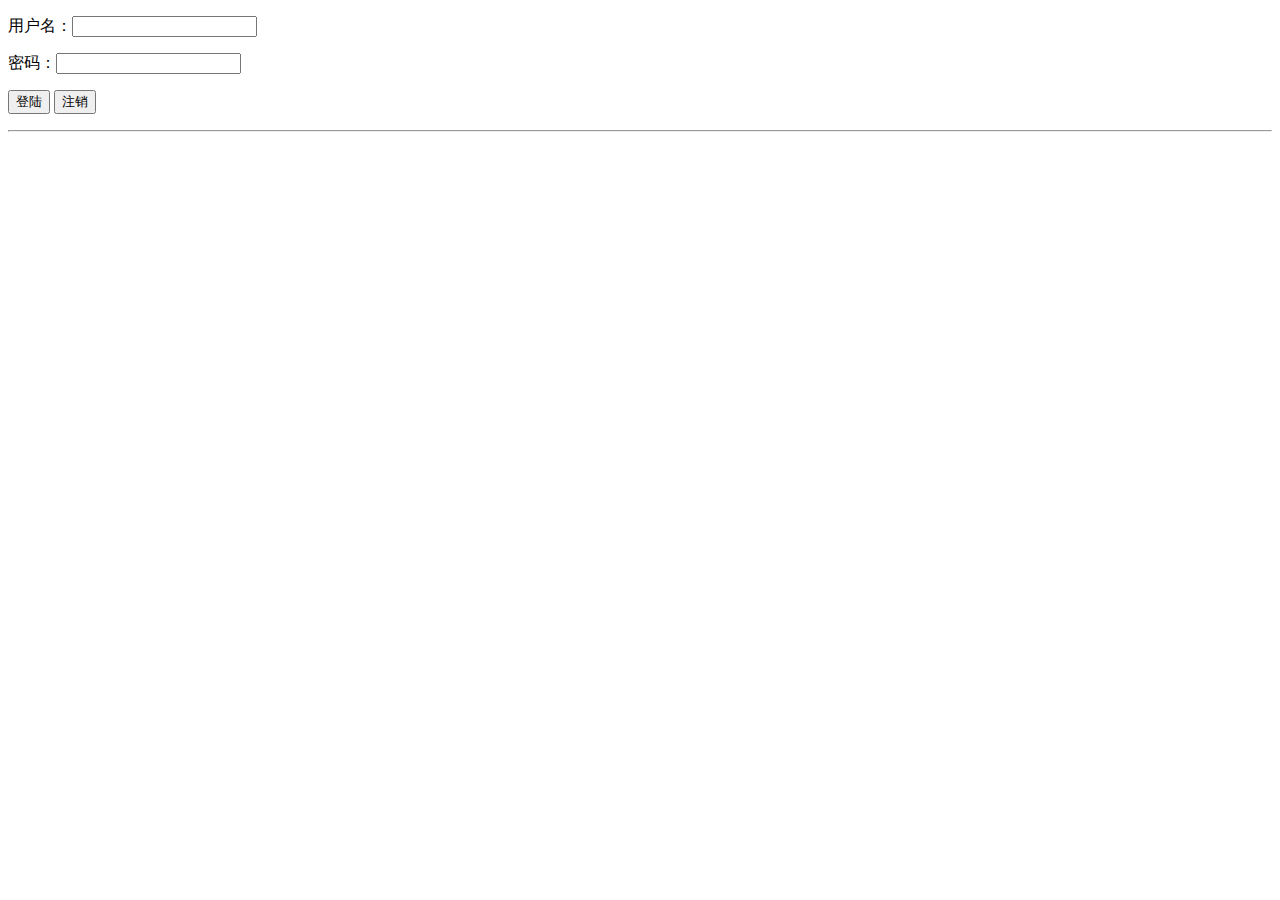
<file: test/denglu.html>
<!DOCTYPE html>
<html lang="en">
<head>
    <meta charset="UTF-8">
    <meta name="viewport" content="width=device-width, initial-scale=1.0">
    <meta http-equiv="X-UA-Compatible" content="ie=edge">
    <script type="text/javascript">
    var  db=openDatabase('myData','1.0','test database',1024*1024);
    db.transaction(function(tx){
        tx.executeSql('CREATE TABLE IF NOT EXISTS MsgData(name TEXT,msg TEXT,time INTEGER)',[]);
    })
    getE('clear').onclick=function()
    {
        db.transaction(function(tx){
            tx.executeSql('DROP TABLE MsgData',[]);
        })
        showAllData();
    }
    getE('save').onclick=function(){
        saveDate();
        return false;
    }
      function removeAllData()
      {
          for(var i=datalist.chlidren.length-1;i>=0;i--){
              datalist.removeChild(datalist.chlidren[i]);
          }
      }
      function showData(row){
          var dt=document.createElement('dt');
          dt.innerHTML=row.name;
          var dd=document.createElement('dd');
          dd.innerHTML=row.msg;
          var tt=document.createElement('tt');
          var t=new Date();
          t.setTime(row.time);
          tt.innerHTML=t.toLocaleDateString()+""+t.toLocaleTimeString();
          datalist.appendChild(dt);
          datalist.appendChild(dd);
          datalist.appendChild(tt);
      }
      function showAllData()
      {
          db,transaction(function(tx)
          {
            tx.executeSql('CREATE TABLE IF NOT EXISTS MsgData(name TEXT,msg TEXT,time INTEGER)',[]);
            tx.executeSql('SELECT * FROM MsgData',[],function(tx,result){
                removeAllData();
                for(var i=0;i<result.row.length;i++){
                    showData(result.rows.item(i));
                }
            });
          });
      }
      function addData(name,msg,time)
      {
          db.transaction(function(tx){
            tx.executeSql('INSERT INTO MsgData VALUES(?,?,?)',[name,msg,time],function(tx,result)
            {
                alert("登录成功");
            },
            function(tx,error){
                alert(error.source+':'+error.message);
            }); 
          });
      }
      function saveDate()
      {
          var name=getE('name').value;
          var msg=getE('msg').value;
          var time=new Date().getTime();
          addData(name,msg,time);
          showAllData();
      }
        </script>
    <title>登录</title>
</head>
<body>
    <form action="#" method="get" accept-charset="utf-8">
        <p class="form_item">
            用户名：<input type="text" name="" value="" id="name" required/>
        </p>
        <p class="form_item">
            密码：<input name="" type="password" value="" id="msg" required></textarea>
        </p>
        <p class="form_item">
            <input type="submit" id="save" value="登陆"/>
            <input type="submit" id="clear" value="注销"/>
        </p>
        <hr>
    </form>
</body>
</html>
</file>
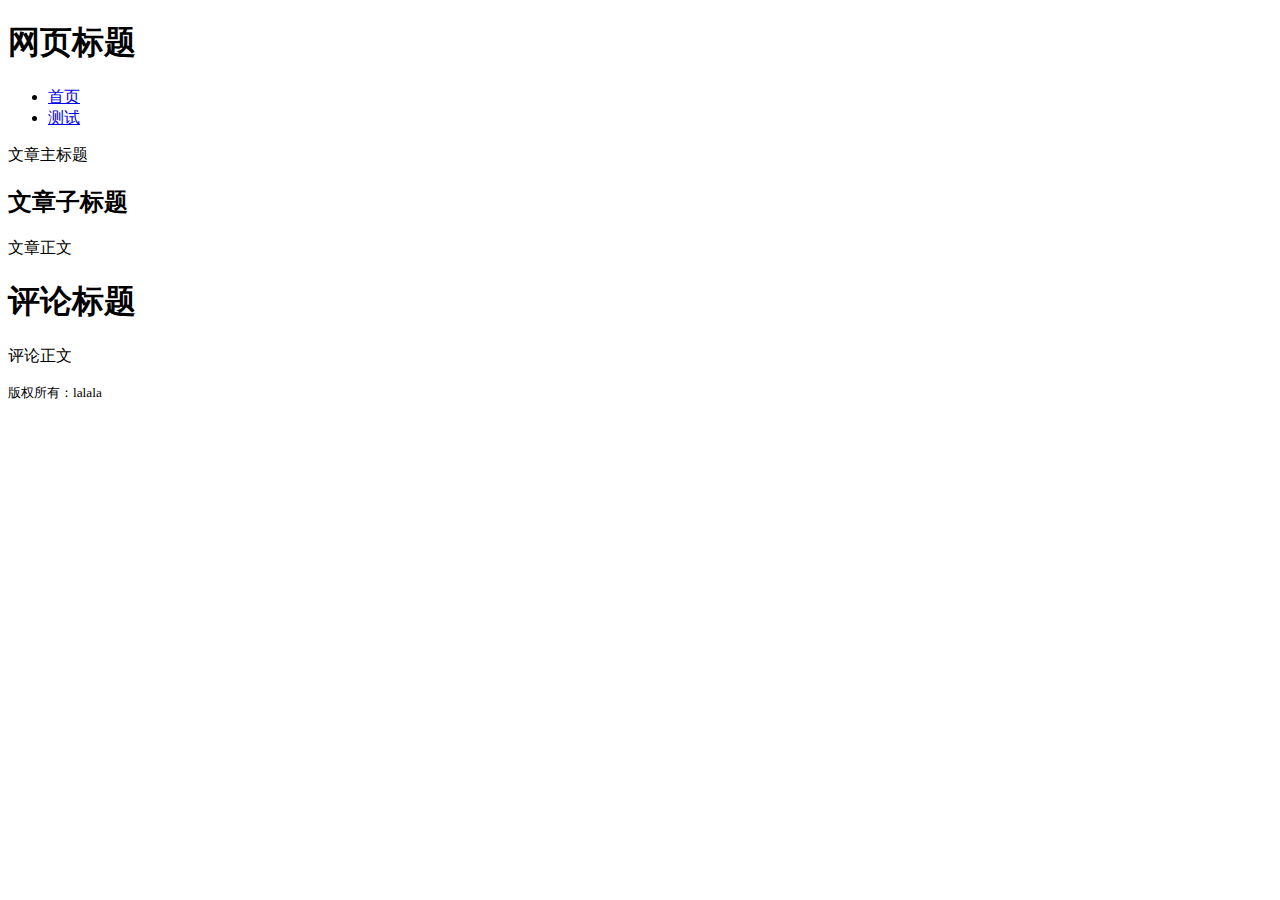
<file: test/paiban.html>
<!DOCTYPE html>
<html lang="en">
<head>
    <meta charset="UTF-8">
    <meta name="viewport" content="width=device-width, initial-scale=1.0">
    <meta http-equiv="X-UA-Compatible" content="ie=edge">
    <title>Document</title>
</head>
<body>
    <!-- 网页标题 -->
    <header>
        <h1>网页标题</h1>
        <!-- 网站导航链接 -->
        <nav>
            <ul>
                <li><a href="Untitled-1.html">首页</a></li>
                <li><a href="test.html">测试</a></li>
            </ul>
        </nav>
    </header>
    <!-- 文章正文 -->
    <article>
        <hgroup>
            <hi>文章主标题</hi>
            <h2>文章子标题</h2>
        </hgroup>
        <p>文章正文</p>
        <!-- 文章评论 -->
        <section>
            <article>
                <h1>评论标题</h1>
                <p>评论正文</p>
            </article>
        </section>
    </article>
    <!-- 版权信息 -->
    <footer>
        <small>版权所有：lalala</small>
    </footer>
</body>
</html>
</file>
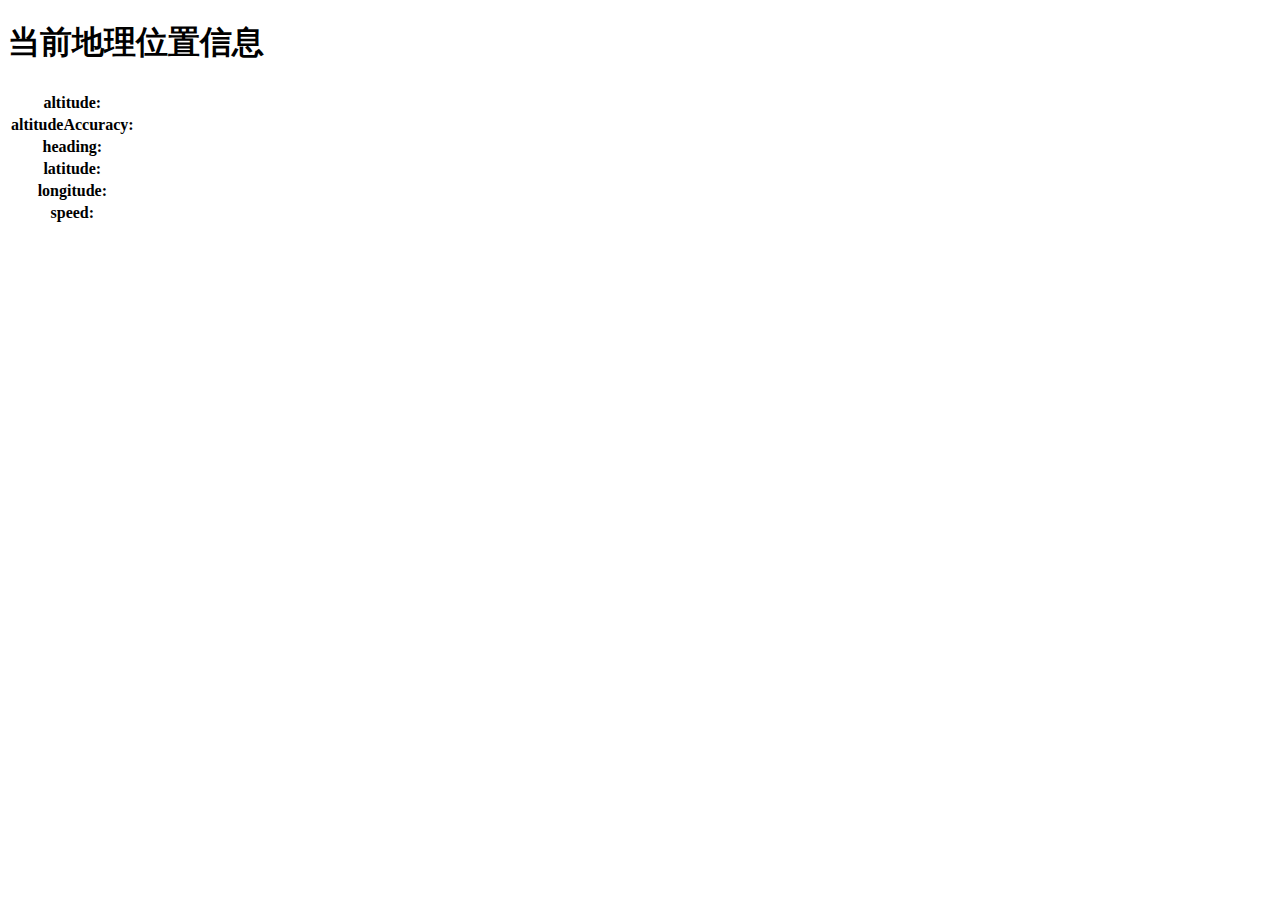
<file: test/pisition.html>
<!DOCTYPE html>
<html lang="en">
<head>
    <meta charset="UTF-8">
    <meta name="viewport" content="width=device-width, initial-scale=1.0">
    <meta http-equiv="X-UA-Compatible" content="ie=edge">
    <title>Document</title>
</head>
<script type="text/javascript">
function body_onLoad(){
    if(navigator.geolocation){
        navigator.geolocation.getCurrentPosition(geo_onSuccess,geo_onError);
    }else{
        geo_onError();
    }
}
function geo_onSuccess(pos){
    document.getElementById("timestamp").innerHTML=new Date().toLocaleString();
    document.getElementById("accuracySpan").innerHTML=pos.coords.accuracy;
    document.getElementById("altitudeSpan").innerHTML=pos.coords.alitiude;
    document.getElementById("altitudeAccuracySpan").innerHTML=pos.coords.altitudeAccuracy;
    document.getElementById("headingSpan").innerHTML=pos.coords.heading;
    document.getElementById("latitudeSpan").innerHTML=pos.coords.latitude;
    document.getElementById("longitudeSpan").innerHTML=pos.coords.longitude;
    document.getElementById("speedSpan").innerHTML=pos.coords.speed;
}
function geo_onError(){
    alert("您当前使用的浏览器不支持geolocation服务");
}
</script>
<body onload="bode_onLoad();">
    <h1>当前地理位置信息</h1>
    <table>
        <tr>
            <th><accurary:/th>
            <td><span id="accuracySpan"></span></td>
        </tr>
        <tr>
            <th>altitude:</th>
            <td><span id="altitudeSpan"></span></td>
        </tr>
        <tr>
            <th>altitudeAccuracy:</th>
            <td><span id="altitudeAccuracySpan"></span></td>
        </tr>
        <tr>
            <th>heading:</th>
            <td><span id="headingSpan"></span></td>
        </tr>
        <tr>
            <th>latitude:</th>
            <td><span id="latitudeSpan"></span></td>
        </tr>
        <tr>
            <th>longitude:</th>
            <td><span id="longitudeSpan"></span></td>
        </tr>
        <tr>
            <th>speed:</th>
            <td><span id="speedSpan"></span></td>
        </tr>
    </table>
    <p id="timestamp">
</body>
</html>
</file>
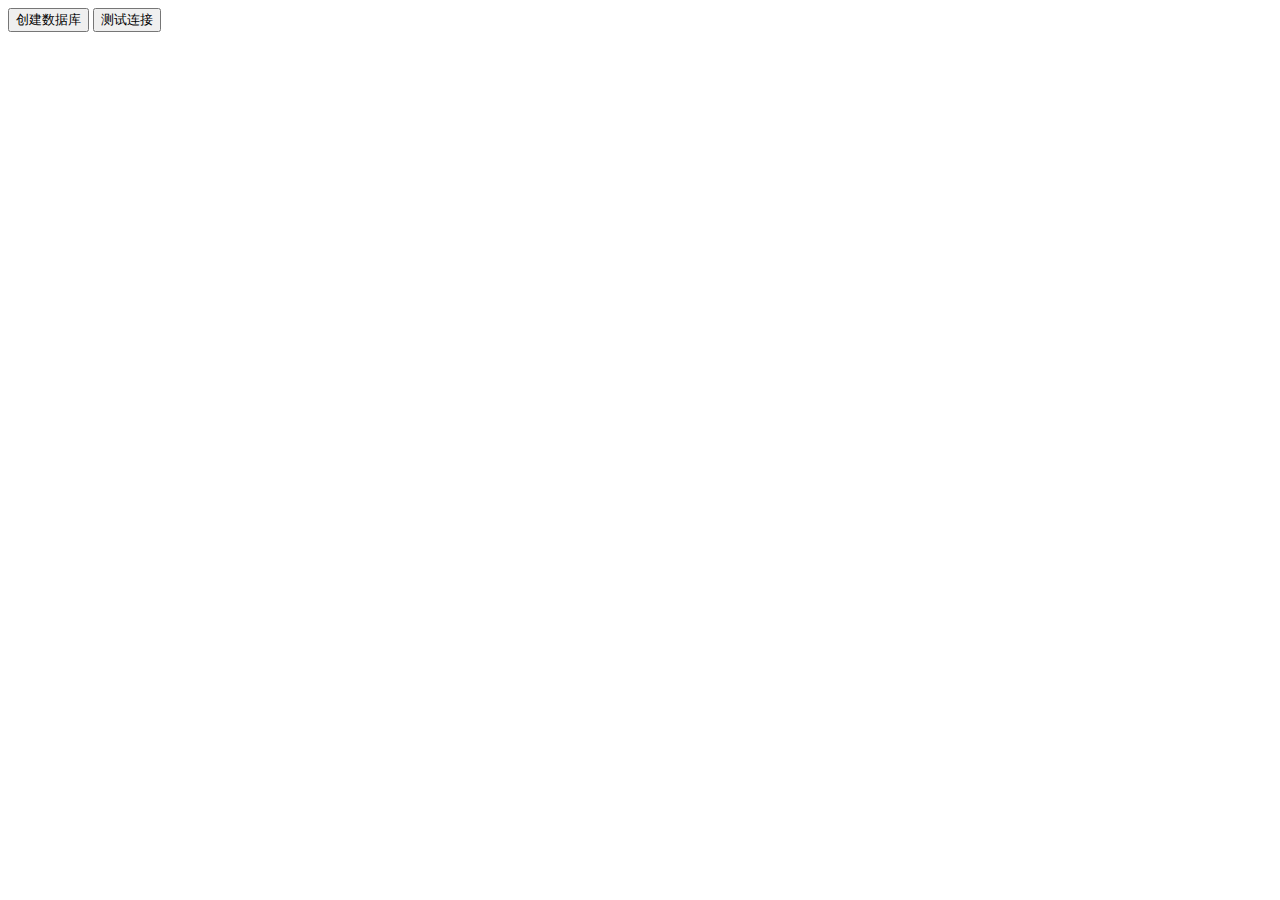
<file: test/shujuku.html>
<!DOCTYPE html>
<html lang="en">
<head>
    <meta charset="UTF-8">
    <meta name="viewport" content="width=device-width, initial-scale=1.0">
    <meta http-equiv="X-UA-Compatible" content="ie=edge">
    <script type="text/javascript">
    function $$(id){
        return document.getElementById(id);
    }
    var db;
    //单击“创建数据库”按钮时调用
    function CreateDb_Click(){
        db=openDatabase('mydb','1.0','my database',2*1024*1024,
        function(){
            $$("pStatus").style.display="block";
            $$("pStatus").innerHTML="数据库创建成功！";
        })
    }
    function TestConn_Click(){
        if(db){
            $$("pStatus").style.display="block";
            $$("pStatus").innerHTML="数据库连接成功！";
        }
    }
    </script>
    <title>使用openDatebase创建数据库</title>
</head>
<body>
    <input id="CreateDb" type="button" value="创建数据库" class="inputbtn" onclick="CreateDb_Click();">
    <input id="TestConn" type="button" value="测试连接" class="inputbtn" onclick="TestConn_Click();">
    <p id="pStatus"></p>
</body>
</html>
</file>
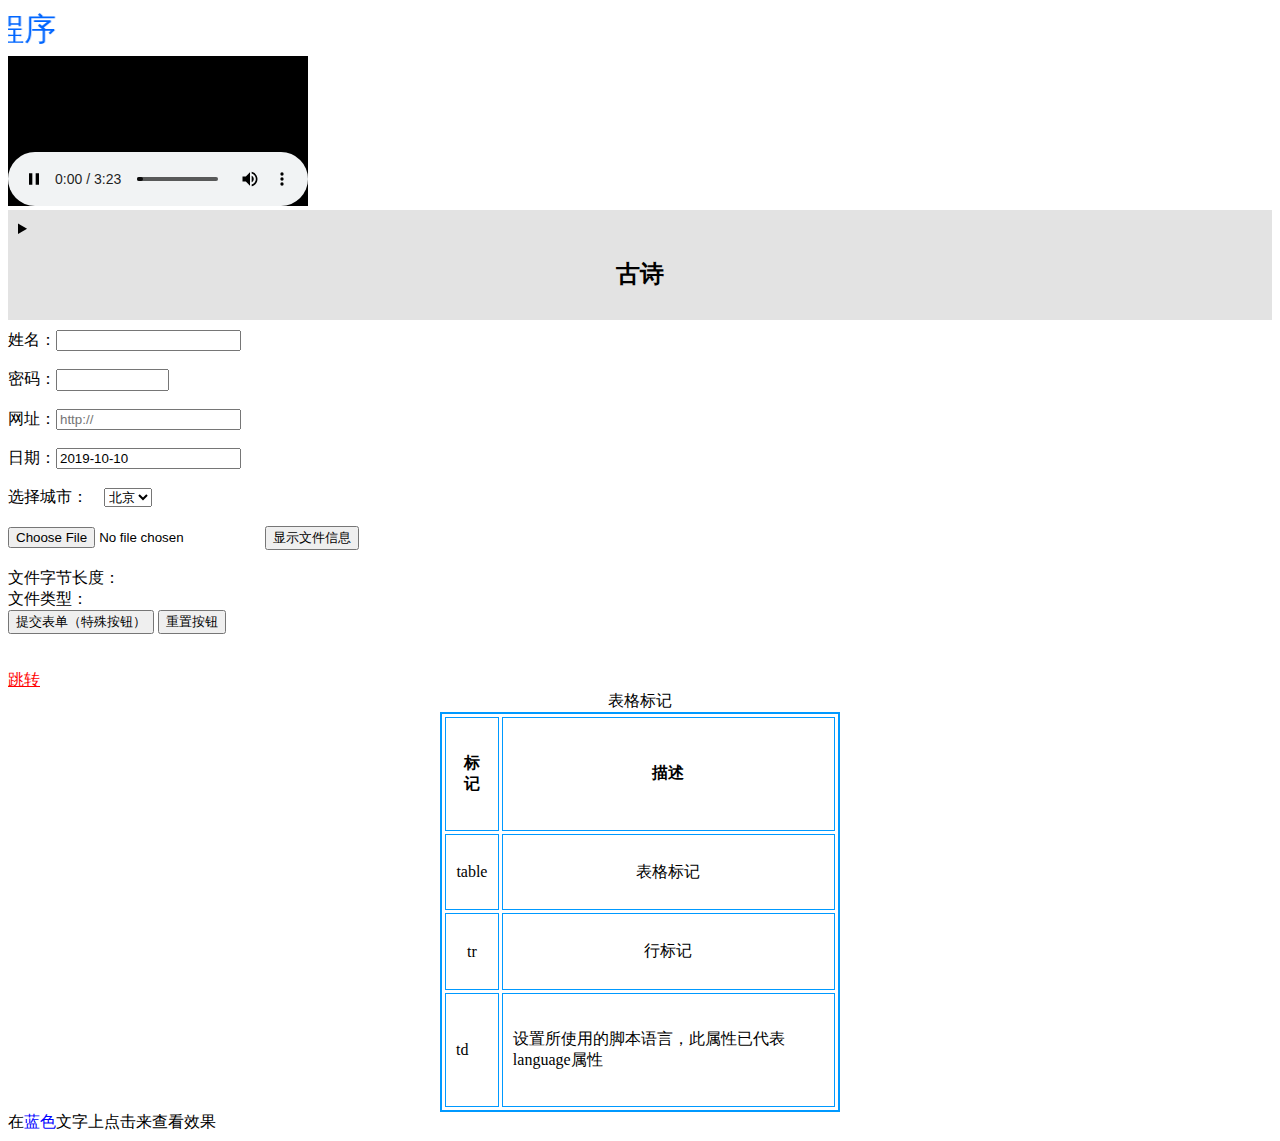
<file: test/Untitled-1.html>
<!DOCTYPE html>

<html lang="en">
<head>
    <meta charset="UTF-8">
    <meta name="viewport" content="width=device-width, initial-scale=1.0">
    <meta http-equiv="X-UA-Compatible" content="ie=edge">
    <meta name="keyword" content="html,第一个html文件">
    <meta name="description" content="html的第一个文件">
    <meta name="generator" content="vs code">
    <meta name="author" content="chen">
    <meta http-equiv="page-enter" content="revealtrans(duration=3,transition=21)">
    <title>第一个html文件</title>
    <link rel="stylesheet" href="text.css" type="text/css" />
    <script language="JavaScript">
        // function divControl(show){
        //     window.event.cancelBubble=true;
        //     var objID=event.srcElement.id; 
        //     var index=objID.indexOf("_");
        //     var mainID=objID.substring(0,index);
        //     var numID=objID.substring(index+1);
        //     if(mainID=="Tdiv"){
        //         if(show==1){eval("showdiv("+"Div"+numID+")");}
        //         else{eval("hidediv("+"Div"+numID+")");}
        //     }

        // }
        // var nbottom=0,speed=2;
        // function displayMenu(obj){
        //     obj.style.clip="rect(0 100%"+nbottom+"% 0)";
        //     nbottom+=speed;
        //     if(nbottom<=100){
        //         timerID=setTimeout("displayMenu("+obj.id+"),1");
        //     }
        //     else clearTimeout(timerID);
        // }
        // function showdiv(obj){
        //     obj.style.display="block";
        //     obj.style.clip="rect(0 0 0 0)";
        //     nbottom=5;
        //     displayMenu(obj);
        // }
        // function hidediv(obj){
        //     nbottom=0;
        //     obj.style.style="none";
        // }
        // function keepstyle(obj){
        //     obj.style.display="block";
        // }
            function toggleDisplay(me){
            if(me.style.display=="block"){
                me.style.display="inline";
                alert("文本现在是：‘inline’.");
            }
            else{
                if(me.style.display=="inline"){
                    me.style.display="none";
                    alert("文本现在是：‘none’.3秒后自动重新显示");
                    window.setTimeout("blueText.style.display='block';",3000,"JavaScript");
                }
                else{
                    me.style.display="block";
                    alert("文本现在是：'block'.")
                }
            }
            } 
            function ShowFileType(){
                var file;
                file=document.getElementById("file").files[0];
                var size=document.getElementById("size");
                size.innerHTML=file.size;
                var type=document.getElementById("type");
                type.innerHTML=file.type;
            }
            </script>
</head>
<body  link="#FF0000" alink="#99FF00" vlink="#CCCCCC">
    <!-- <style typed="text/css">
    .menubar{
        position: absolute;
        top:10px;
        width:100px;
        height: 20px;
        cursor:default;
        border-width: 1px;
        border-style: outset;
        color: #99FFFF;
        background: #669900;
    }
    .menu{
        position: absolute;
        top:32px;
        width:140px;
        display: none;
        
        border-width: 2px;
        border-style: outset;
        border-color: white silver silver white;
     color: #99FFFF;
        background: #333399; 
        padding:15px;
    }
    .menu A{
        text-decoration: none;
        color:#99FFFF;
    }
    .menu A:hover{
        color: #FFFFFF;
    }
    </style>
<table width="400" border="0" align="center" cellpadding="0" cellspacing="0" style="font-size:15px">
<tr>
    <td width="20%">
        <div align="center" id="Tdiv_1" class="menuber" onmouseover="divControl(1)" onmouseout="divControl(0)">
        教育网站</div>
    </td>
    <td width="20%">
            <div align="center" id="Tdiv_2" class="menuber" onmouseover="divControl(1)" onmouseout="divControl(0)">
                电脑丛书网站</div>
    </td>
    <td width="20%">
            <div align="center" id="Tdiv_3" class="menuber" onmouseover="divControl(1)" onmouseout="divControl(0)">
                新出图书</div>
    </td>
    <td width="20%">
            <div align="center" id="Tdiv_4" class="menuber" onmouseover="divControl(1)" onmouseout="divControl(0)">
                其他网站</div>
    </td>
</tr>
<tr>
    <td width="20%">
        <div align="left" id="Div1" class="menu" onmouseover="keepstyle(this)" onmouseout="hidediv(this)">
        <a href="#">重庆XX大学</a><br>
        <a href="#">长春XX大学</a><br>
        <a href="#">吉林XX大学</a>
        </div>
    </td>
    <td width="20%">
            <div align="left" id="Div2" class="menu" onmouseover="keepstyle(this)" onmouseout="hidediv(this)">
            <a href="#">VB图书</a><br>
            <a href="#">JScript图书</a><br>
            <a href="#">JAVA图书</a>
            </div>
        </td>
        <td width="20%">
                <div align="left" id="Div3" class="menu" onmouseover="keepstyle(this)" onmouseout="hidediv(this)">
                        <a href="#">Delphi XX图书</a><br>
                        <a href="#">JScript图书</a><br>
                        <a href="#">JAVA图书</a>
                </div>
            </td>
            <td width="20%">
                    <div align="left" id="Div4" class="menu" onmouseover="keepstyle(this)" onmouseout="hidediv(this)">
                    <a href="#">科技主页</a><br>
                    <a href="#">科技图书网</a><br>
                    <a href="#">技术支持网</a>
                    </div>
                </td>
</tr>
</table>
<br>
<br>
<br>
<br> -->
<marquee direction="right" loop="1"><font face="隶书" color="#0066FF" size="6">我的第一个html程序</font></marquee>

<object classid="22D6F312-B0F6-11D0-94AB-0080C74C7E95" width="530" height="375">
    <param name="FileName" value="../video/bgmusic.mp3"/>
    <embed src="../video/bgmusic.mp3">
</object>
<details>
    <summary><h2 align="center">古诗</h2></summary>
    <hr>
    <ol type="1">
    <li><strong>我欲乘风归去，又恐琼楼玉宇，高处不胜寒 —— 宋 · 苏轼《水调歌头·明月几时有》
        </strong><br></li>
        <li><em>爆竹声中一岁除，春风送暖入屠苏 —— 宋 · 王安石《元日》</em><br></li>
    </ol>
    </details>
    <form action="mail;1782845901@qq.com" method="get" name="register">
        姓名：<input type="text" name="username" size="20"/>
        <br><br>
        密码：<input name="txt_passwd" type="password" class="textbox" id="txt_passwd" size="12" maxlength="50"
        oncopy="return false" oncut="return false" onpause="return false" style="font-family: Wingdings;"/>
        <br><br>
        网址：<input type="text" name="URL" size="20" maxlength="50"  placeholder="http://"/>
        <br><br>
        日期：<input name="data1" type="data" value="2019-10-10"/><br/><br/>
        <label for="city">选择城市：</label>&nbsp;&nbsp;&nbsp;
        <select name="city" id="city">
            <option value="beijing" selected="selected">北京</option>
            <option value="shanghai">上海</option>
            <option value="xiangtan">湘潭</option>
        </select>
        <br><br>
        <input type="file" name="file" id="file"/>
        <input type="button" value="显示文件信息" onclick="ShowFileType();"/><br><br>
        文件字节长度：<span id="size"></span><br>
        文件类型：<span id="type"></span><br>
        <input type="submit" name="submit" value="提交表单（特殊按钮）"/> <input type="reset" name="CZ" value="重置按钮"/>

    </form>
    <br><br>
        <a href="test.html">跳转</a>
        <img dynsrc="Desktop\html/shipin.avi">
      <table align="center" border="2" bordercolor="#0099FF" cellspacing="3" cellpadding="10" width="400" height="400">
          <caption align="topn">表格标记</caption>
          <tr>
              <th>标记</th>
              <th>描述</th>
          </tr>
          <tr align="center">
              <td>table</td>
              <td>表格标记</td>
          </tr>
          <tr align="center">
              <td>tr</td>
              <td>行标记</td>
          </tr>
          <tr>
              <td>td</td>
              <td>设置所使用的脚本语言，此属性已代表language属性</td>
          </tr>
      </table>
      
      <div>在<span id="blueText" onclick="toggleDisplay(this)"
    style="color:blue;position:relative";cursor:hand;">蓝色</span>文字上点击来查看效果</div>
</body>
</html>
</file>
<file: test/text.css>
details{
    overflow: hidden;
    background: #e3e3e3;
    margin-bottom: 10px;
    display: block;
}
details summary{
    cursor: pointer;
    padding: 10px;
}
details div{
    float: left;
    width: 75%;
}
details div h3{
    margin-top: 0;
}
details img{
    float: left;
    width:200px;
    padding: 0 30px 10px 10px;
}
</file>
